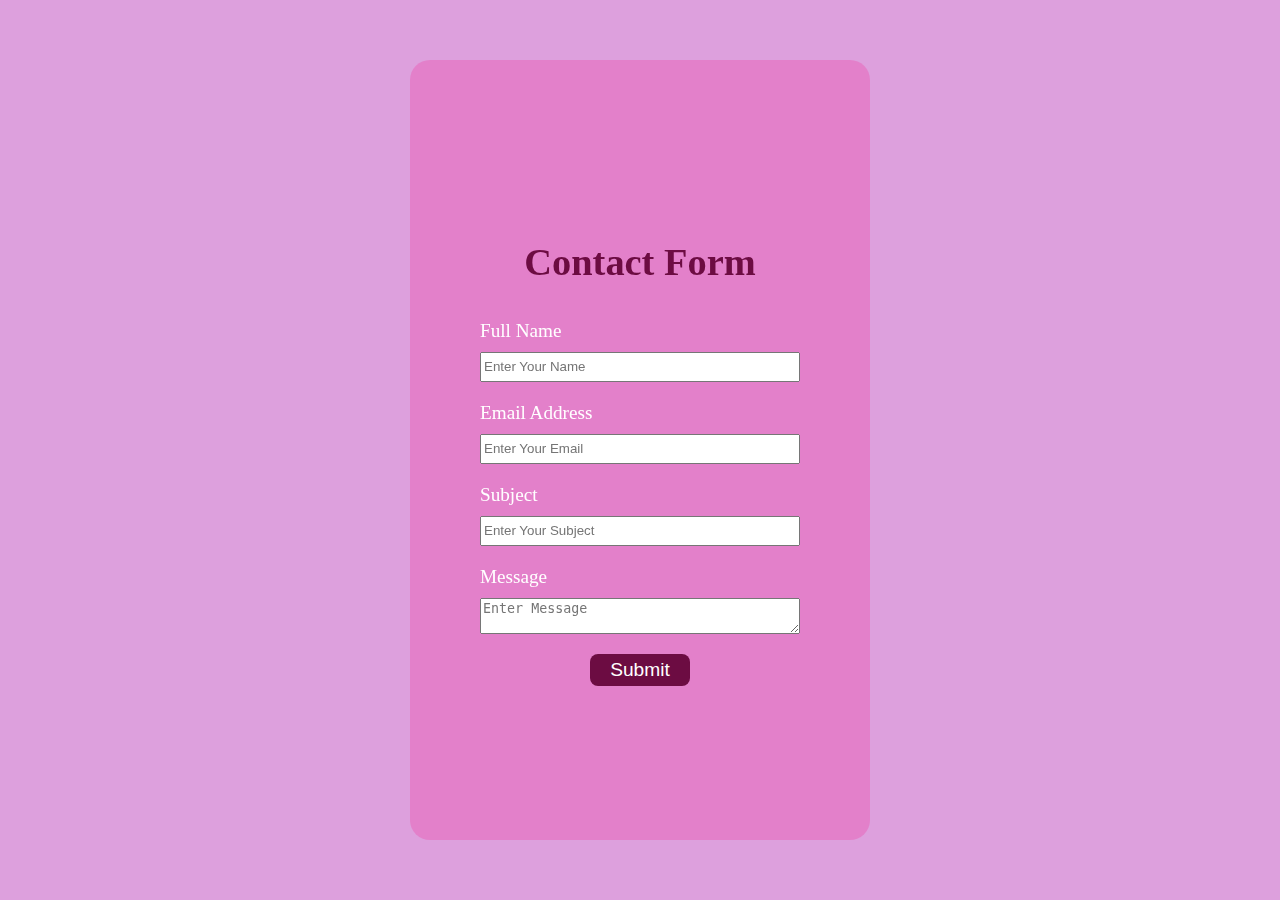
<file: task 2 (Contact Form)/index.html>
<!DOCTYPE html>
<html lang="en">
<head>
    <meta charset="UTF-8">
    <meta name="viewport" content="width=device-width, initial-scale=1.0">
    <title>Contact Form</title>
    <link rel="stylesheet" href= "style.css">
</head>
<body>

    <div class="box">
            <h1>Contact Form</h1>
        <form id="contactform">           
        <label>Full Name</label>
        <input type="text" placeholder="Enter Your Name" id="name">
       <div id="nameerror" style="color: red; font-size: small;"></div>
        <label>Email Address</label>
        <input type="text" placeholder="Enter Your Email" id="email">
         <div id="emailerror" style="color: red; font-size: small;"></div>
        <label>Subject</label>
        <input type="text" placeholder="Enter Your Subject" id="subject">
        <div id="subjecterror" style="color: red; font-size: small;"></div>
        <label>Message</label>
        <textarea placeholder="Enter Message" id="message"></textarea>
         <div id="messageerror" style="color: red; font-size: small;"></div>
        <button type="submit">Submit</button>
        </form>
    </div>

    <script>
        const form = document.getElementById("contactform");
        form.addEventListener("submit" , function(e){
            e.preventDefault();
      
        let flag=true;
      const inputname=document.getElementById("name").value.trim();
      if(inputname == ""){
         document.getElementById("nameerror").innerText="Name is Required!";
         flag=false;
      }
      else{
        document.getElementById("nameerror").innerText="";
      }
      

    const inputemail=document.getElementById("email").value;
    const pattern=/@/ ; 
    if(inputemail == ""){
         document.getElementById("emailerror").innerText="Email is Required!";
         flag=false;
      }
      else if(!inputemail.match(pattern))
      {
       document.getElementById("emailerror").innerText="Email must conatin @ ";
         flag=false;
      }
      else{
        document.getElementById("emailerror").innerText="";
      }

 // Subject check
      const subject = document.getElementById("subject").value.trim();
      if (subject === "") {
        document.getElementById("subjecterror").innerText = "Subject is required!";
        flag = false;
      } else {
        document.getElementById("subjecterror").innerText = "";
      }

      // Message check
      const message = document.getElementById("message").value.trim();
      if (message === "") {
        document.getElementById("messageerror").innerText = "Message is required!";
        flag = false;
      } else {
        document.getElementById("messageerror").innerText = "";
      }

      // Final check
      if (flag) {
        alert("Form submitted successfully!");
        form.reset();
      }
        })
    
    </script>
</body>
</html>
</file>
<file: task 2 (Contact Form)/style.css>
body{
    background-color: plum;
    margin: 0;
    padding: 0;
    display: flex;  
    justify-content: center;
    align-items: center; 
    height: 100vh;
}

.box{
     display:flex;
     flex-direction: column;
     gap: 10px;
     background: rgba(255, 0, 132, 0.2);
     backdrop-filter:blur(20px);
     border-radius: 20px;
     justify-content: center;
     align-items: center;
     max-width: 400px;
     width: 80%;
     height: 80%;
     margin: 20px;
     padding: 30px;
     color: rgb(108, 12, 66);
     font-family: Georgia, 'Times New Roman', Times, serif;
     font-size: larger;
}
form{
    width: 80%;
    display: flex;
    flex-direction: column;
    gap: 10px;
    color: white;
    font-size: medium;
}
input{
    height: 30px;
    box-sizing:border-box;
}
label{
    font-size: larger;
}
button{
     align-self: center;
     padding: 5px 20px 5px 20px;
     background-color: rgb(108, 12, 66);
     font-size: larger;
     color: white;
     border: none;
     border-radius: 8px;
     cursor: pointer;
    transition: 0.5s;
}
button:hover{
   background: rgba(117, 91, 104, 0.856);
    transform: scale(1.05);  
    box-shadow: 0 0 10px 5px rgba(255,0,150,0.7);
}
</file>
